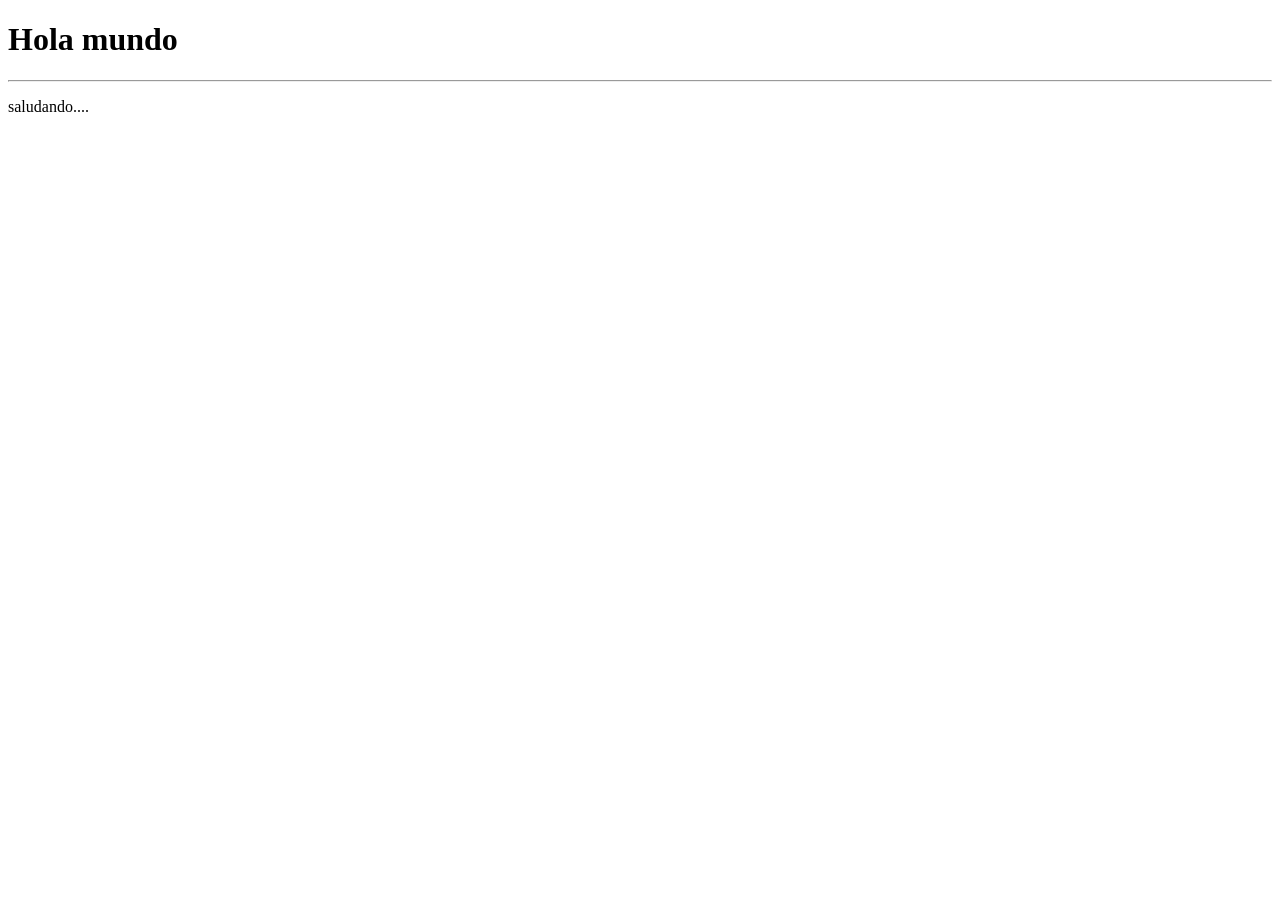
<file: 01-fundamentos/index.html>
<!DOCTYPE html>
<html lang="es">
<head>
    <meta charset="UTF-8">
    <meta name="viewport" content="width=device-width, initial-scale=1.0">
    <title>Document</title>
    
</head>
<body>

<h1>Hola mundo</h1>
<hr>

<p>
    saludando.... 
</p>
    

<!--<script src="assets/js/app.js"></script>>-->
<!--<script src="assets/js/alerts.js"></script>-->
<!--<script src="assets/js/primitivos.js"></script>-->
<!--<script src="assets/js/palabras-reservadas.js"></script>-->
<!--<script src="assets/js/arreglos.js"></script>-->
<!--<script src="assets/js/arreglos-v2.js"></script>-->
<!--<script src="assets/js/objeto-literal.js"></script>-->
<!--<script src="assets/js/funciones.js"></script>-->
<!--<script src="assets/js/protip-retornos.js"></script>-->
<!--<script src="assets/js/valor-referencia.js"></script>-->
<!--<script src="assets/js/if-else.js"></script>-->
<!--<script src="assets/js/logica-booleana.js"></script>-->
<!--<script src="assets/js/operador-ternario.js"></script>-->
<!--<script src="assets/js/protip-ternario.js"></script>-->
<script src="assets/js/classes/constructores-multiples.js"></script>






</body>
</html>
</file>
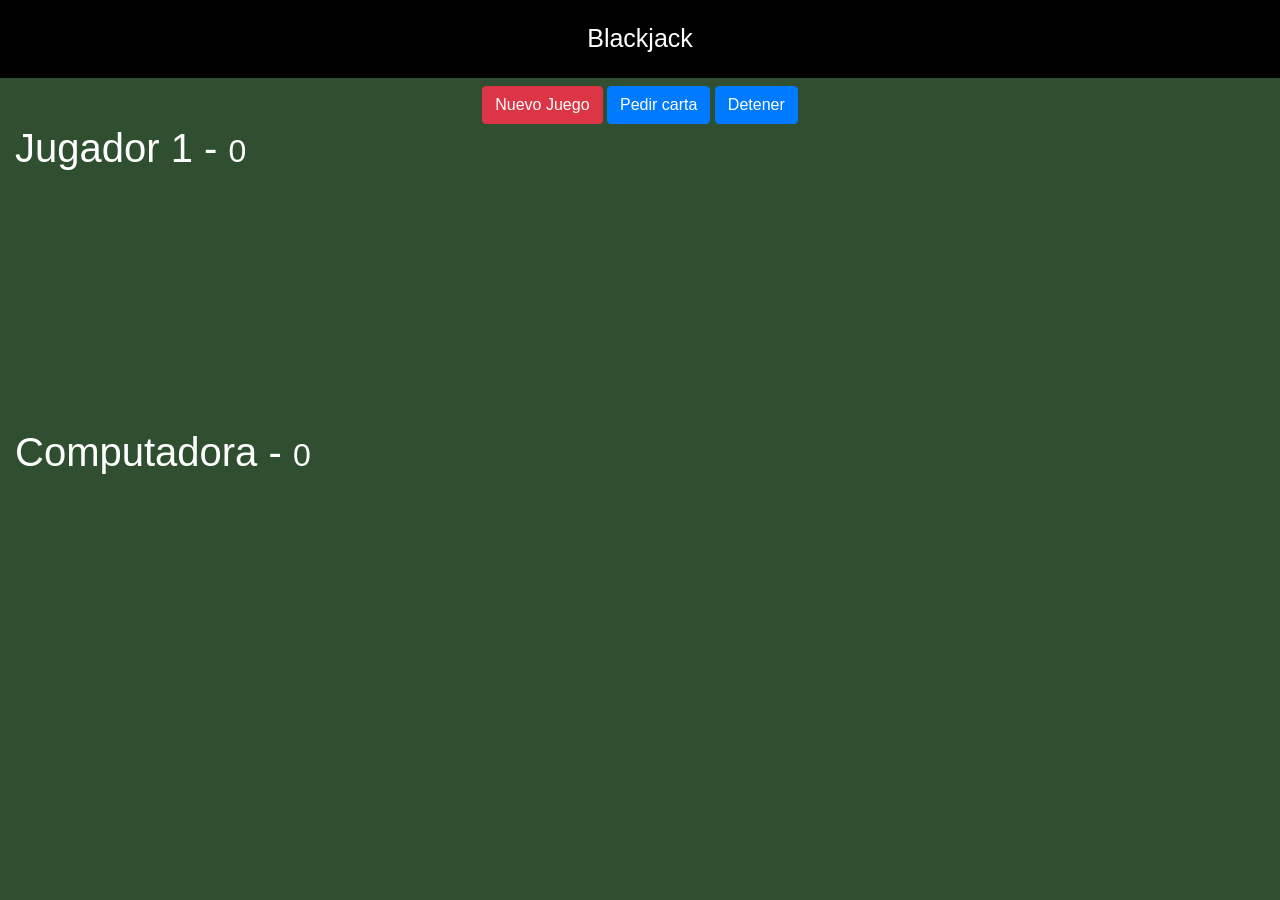
<file: 02- blackjack/js-blackjack-1.0.0/index.html>
<!DOCTYPE html>
<html lang="es">
<head>
    <meta charset="UTF-8">
    <meta name="viewport" content="width=device-width, initial-scale=1.0">
    <meta http-equiv="X-UA-Compatible" content="ie=edge">
    <title>Blackjack</title>

    <link rel="stylesheet" href="https://stackpath.bootstrapcdn.com/bootstrap/4.4.1/css/bootstrap.min.css" integrity="sha384-Vkoo8x4CGsO3+Hhxv8T/Q5PaXtkKtu6ug5TOeNV6gBiFeWPGFN9MuhOf23Q9Ifjh" crossorigin="anonymous">
    <link rel="stylesheet" href="assets/css/styles.css">

</head>
<body>
    
    <header class="titulo">
        Blackjack
    </header>
    
    <div class="row mt-2">
        <div id="divBotones" class="col text-center">

            <button id="btnNuevo" class="btn btn-danger">Nuevo Juego</button>
            <button id="btnPedir" class="btn btn-primary">Pedir carta</button>
            <button id="btnDetener" class="btn btn-primary">Detener</button> 

        </div>
    </div>

    <div class="row container">
        <div class="col">

            <h1>Jugador 1 - <small>0</small></h1>
            <div id="jugador-cartas">
                <!-- <img class="carta" src="assets/cartas/2C.png"> -->
            </div>

        </div>
    </div>

    <div class="row container mt-2">
        <div class="col">

            <h1>Computadora - <small>0</small></h1>
            <div id="computadora-cartas">
                <!-- <img class="carta" src="assets/cartas/3C.png"> -->
            </div>

        </div>
    </div>


    <script src="assets/js/underscore-min.js"></script>
    <script src="assets/js/juego.js"></script>

</body>
</html>
</file>
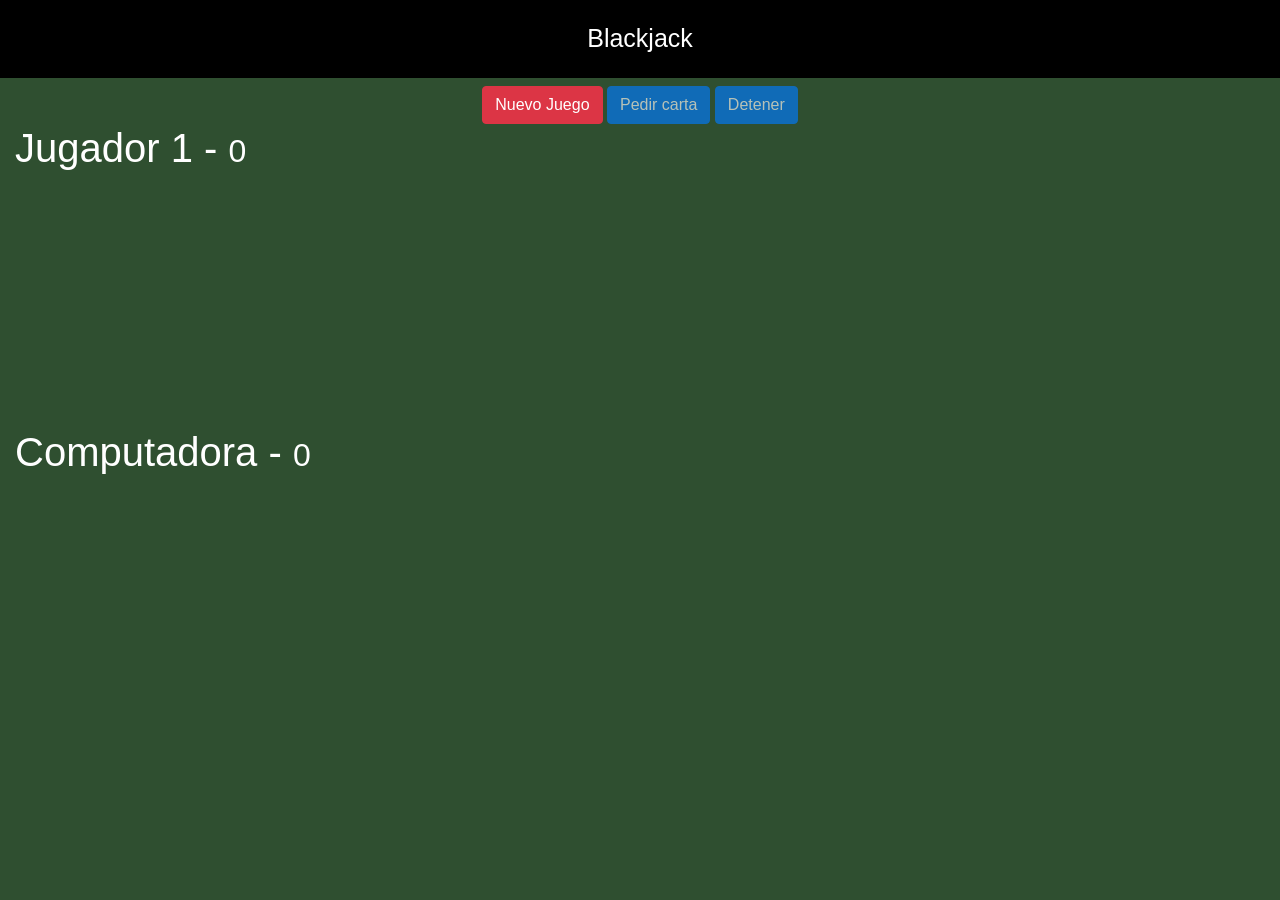
<file: 02- blackjack/js-blackjack-master/index.html>
<!DOCTYPE html>
<html lang="es">
<head>
    <meta charset="UTF-8">
    <meta name="viewport" content="width=device-width, initial-scale=1.0">
    <meta http-equiv="X-UA-Compatible" content="ie=edge">
    <title>Blackjack</title>

    <link rel="stylesheet" href="https://stackpath.bootstrapcdn.com/bootstrap/4.4.1/css/bootstrap.min.css" integrity="sha384-Vkoo8x4CGsO3+Hhxv8T/Q5PaXtkKtu6ug5TOeNV6gBiFeWPGFN9MuhOf23Q9Ifjh" crossorigin="anonymous">
    <link rel="stylesheet" href="assets/css/styles.css">

</head>
<body>
    
    <header class="titulo">
        Blackjack
    </header>
    
    <div class="row mt-2">
        <div id="divBotones" class="col text-center">

            <button id="btnNuevo" class="btn btn-danger">Nuevo Juego</button>
            <button id="btnPedir" disabled="disabled" class="btn btn-primary">Pedir carta</button>
            <button id="btnDetener" disabled="disabled" class="btn btn-primary">Detener</button> 

        </div>
    </div>

    <div class="row container">
        <div class="col">

            <h1>Jugador 1 - <small>0</small></h1>
            <div id="jugador-cartas" class="divCartas">
                <!-- <img class="carta" src="assets/cartas/2C.png"> -->
            </div>

        </div>
    </div>

    <div class="row container mt-2">
        <div class="col">

            <h1>Computadora - <small>0</small></h1>
            <div id="computadora-cartas" class="divCartas">
                <!-- <img class="carta" src="assets/cartas/3C.png"> -->
            </div>

        </div>
    </div>


    <script src="assets/js/underscore-min.js"></script>
    <script src="assets/js/juego.js"></script>

    <script>
    
        // inicializarJuego();
        console.log( miModulo );

        document.querySelector('#btnNuevo').addEventListener('click', () => {
            miModulo.nuevoJuego();
        })
    
    </script>


</body>
</html>
</file>
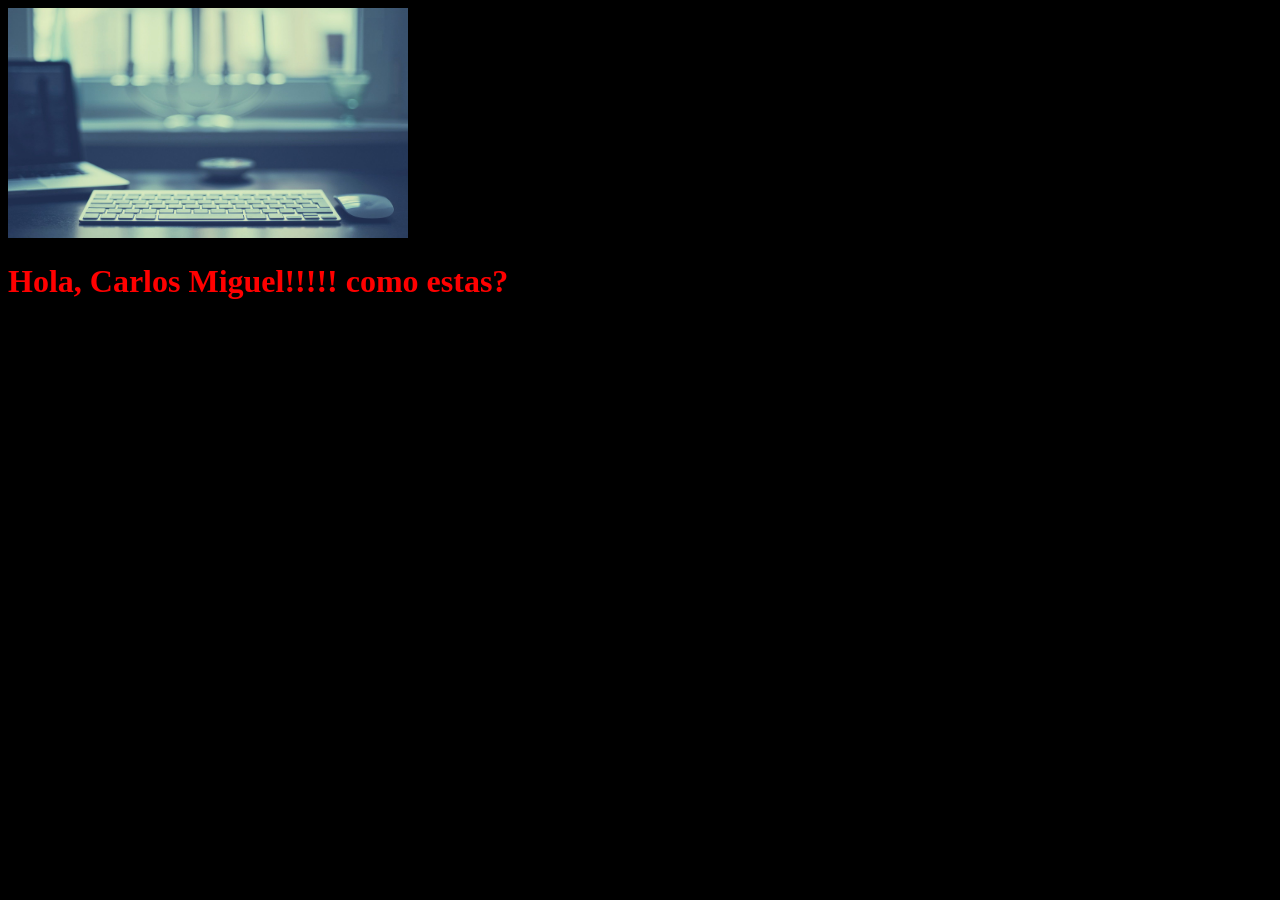
<file: 05-promesas-callback/docs/index.html>
<!doctype html><html lang="en"><head><meta charset="UTF-8"><meta name="viewport" content="width=device-width,initial-scale=1"><title>Document</title><link href="main.e826e42d8f98daed08c3.css" rel="stylesheet"></head><body><img src="assets/foto-portapapeles.jpg" width="400" height="230" alt=""><script src="main.4c5fafe029bf14787e3b.js"></script></body></html>
</file>
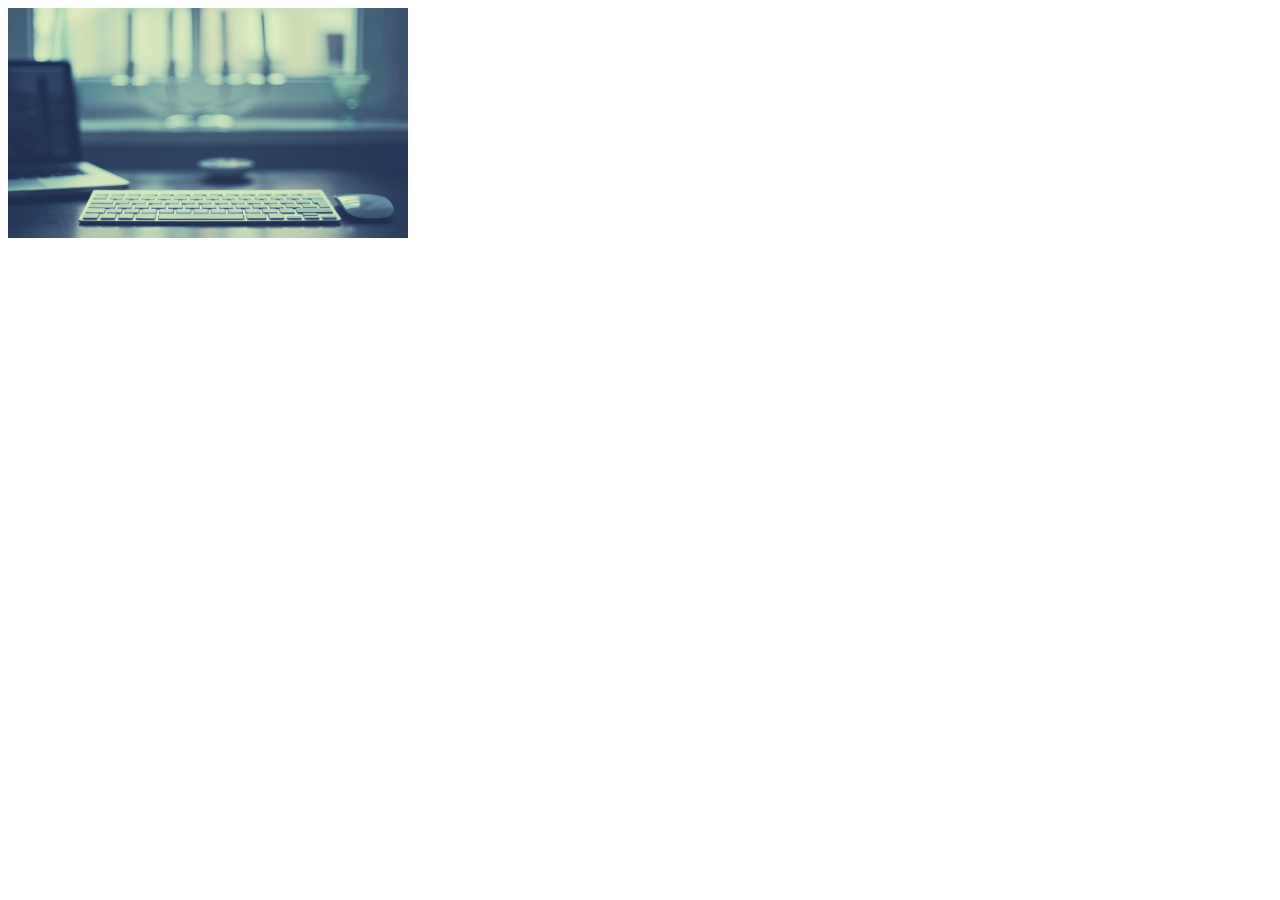
<file: 05-promesas-callback/src/index.html>
<!DOCTYPE html>
<html lang="en">
<head>
    <meta charset="UTF-8">
    <meta name="viewport" content="width=device-width, initial-scale=1.0">
    <title>Document</title>
</head>
<body>

    <img src="assets/foto-portapapeles.jpg" width="400" height="230" alt="">
</body>
</html>
</file>
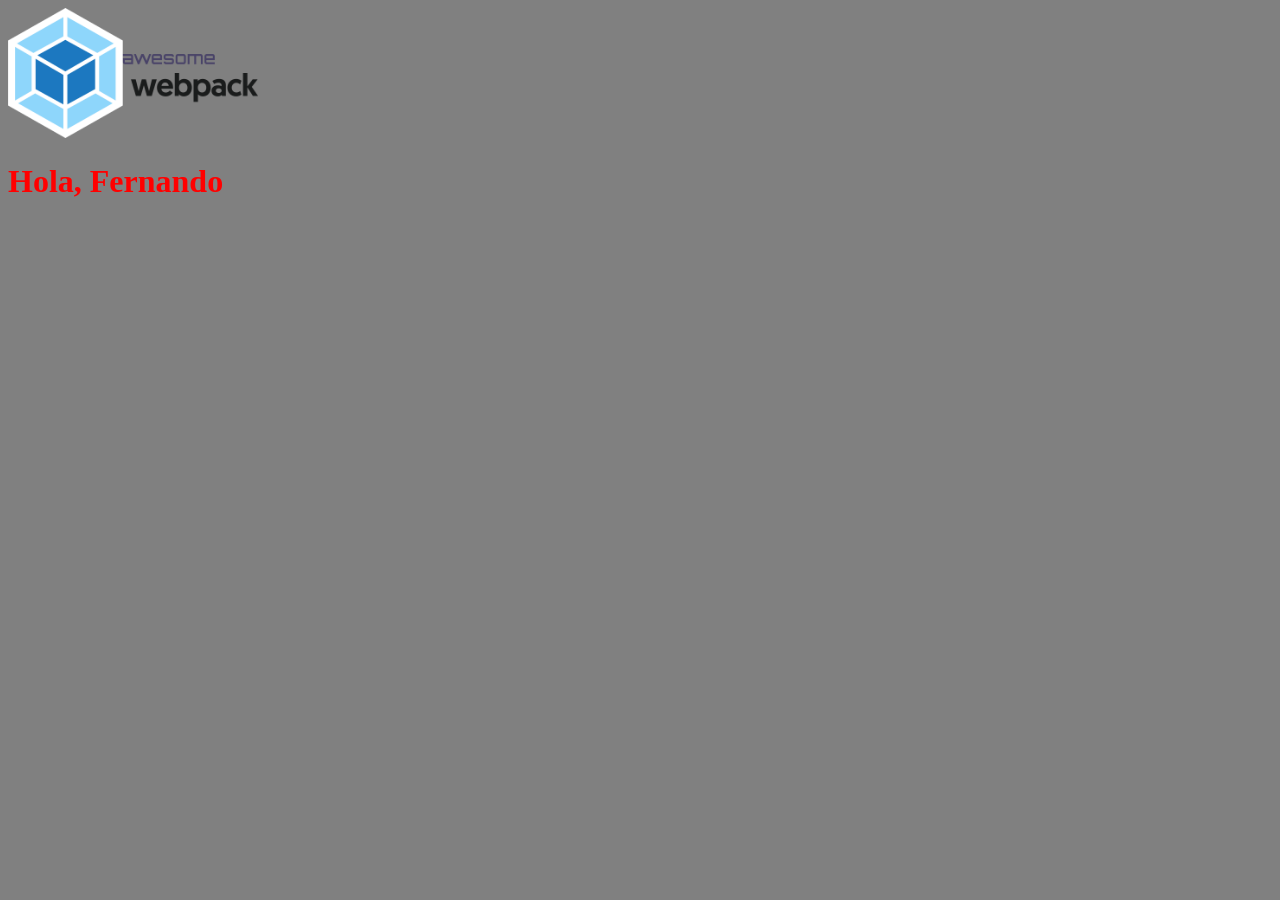
<file: async-await-javascript-master/docs/index.html>
<!DOCTYPE html>
<html lang="en">
<head>
    <meta charset="UTF-8">
    <meta name="viewport" content="width=device-width, initial-scale=1.0">
    <meta http-equiv="X-UA-Compatible" content="ie=edge">
    <title>Webpack</title>
<link href="main.c9be7f6706a28700d217.css" rel="stylesheet"></head>
<body>

    <img src="assets/webpack-sprite.png" alt="Webpack logo" width="250px">

    <!-- Este es un comentario en HTML -->
    <!-- Este es un comentario en HTML -->
    <!-- Este es un comentario en HTML -->
    <!-- Este es un comentario en HTML -->
    <!-- Este es un comentario en HTML -->
    <!-- Este es un comentario en HTML -->
    <!-- Este es un comentario en HTML -->
    
<script type="text/javascript" src="main.0d7cfbbe34c458d9ccea.js"></script></body>
</html>
</file>
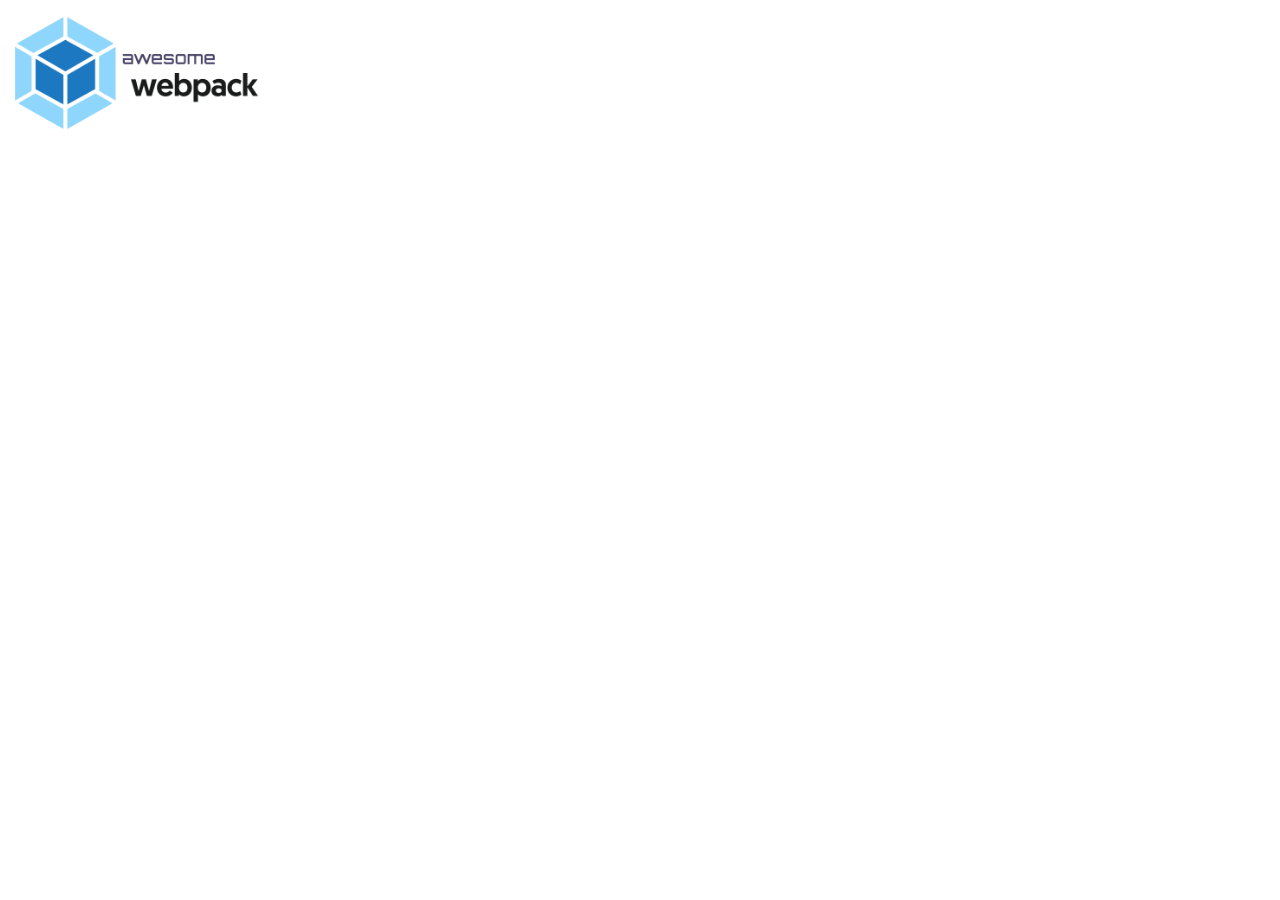
<file: async-await-javascript-master/src/index.html>
<!DOCTYPE html>
<html lang="en">
<head>
    <meta charset="UTF-8">
    <meta name="viewport" content="width=device-width, initial-scale=1.0">
    <meta http-equiv="X-UA-Compatible" content="ie=edge">
    <title>Webpack</title>
</head>
<body>

    <img src="./assets/webpack-sprite.png" alt="Webpack logo" width="250px">

    <!-- Este es un comentario en HTML -->
    <!-- Este es un comentario en HTML -->
    <!-- Este es un comentario en HTML -->
    <!-- Este es un comentario en HTML -->
    <!-- Este es un comentario en HTML -->
    <!-- Este es un comentario en HTML -->
    <!-- Este es un comentario en HTML -->
    
</body>
</html>
</file>
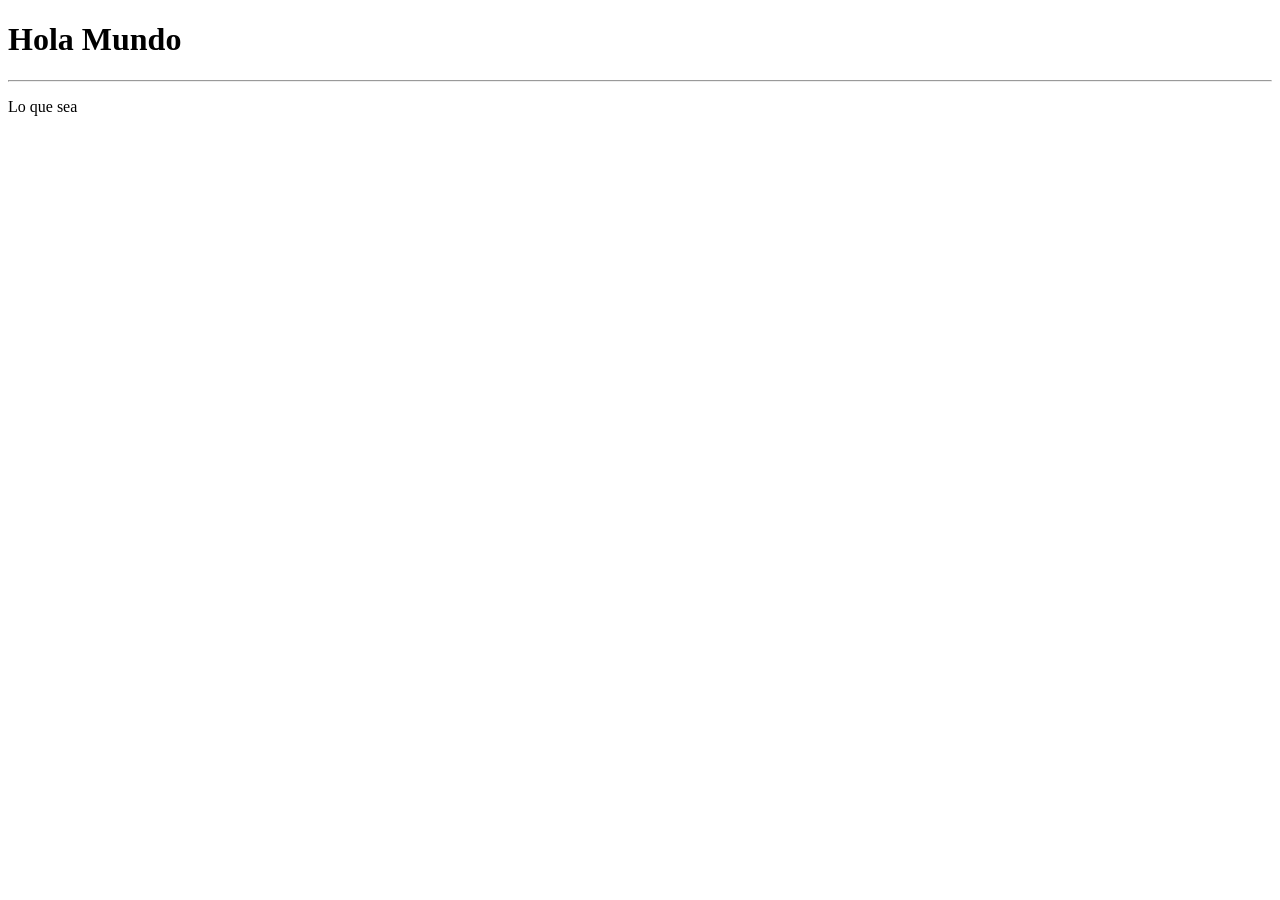
<file: javascript-basics-0.0.4/javascript-basics-0.0.4/index.html>
<!DOCTYPE html>
<html lang="es">
<head>
    <meta charset="UTF-8">

    
    
</head>
<body>
    
    <h1>Hola Mundo</h1>
    <hr>

    <p>
        Lo que sea
    </p>
    
    
    <script src="assets/js/classes/constructores-multiples.js"></script>
    
</body>
</html>
</file>
<file: 02- blackjack/js-blackjack-1.0.0/assets/css/styles.css>
html, body {
    margin: 0px;
    background-color: #2F4F30;
    color: white;
}


.titulo {
    text-align: center;
    background-color: black;
    color: white;
    padding: 20px;
    font-size: 25px;
}

.carta {
    position: relative;
    width: 150px;
    left: 100px;
    margin-left: -75px;
}

#computadora-cartas, #jugador-cartas {
    height: 240px;
}
</file>
<file: 02- blackjack/js-blackjack-master/assets/css/styles.css>
html, body {
    margin: 0px;
    background-color: #2F4F30;
    color: white;
}


.titulo {
    text-align: center;
    background-color: black;
    color: white;
    padding: 20px;
    font-size: 25px;
}

.carta {
    position: relative;
    width: 150px;
    left: 100px;
    margin-left: -75px;
}

#computadora-cartas, #jugador-cartas {
    height: 240px;
}
</file>
<file: 05-promesas-callback/docs/main.e826e42d8f98daed08c3.css>
body,html{background-color:#000}
</file>
<file: async-await-javascript-master/docs/main.c9be7f6706a28700d217.css>
body,html{background-color:grey}
</file>
